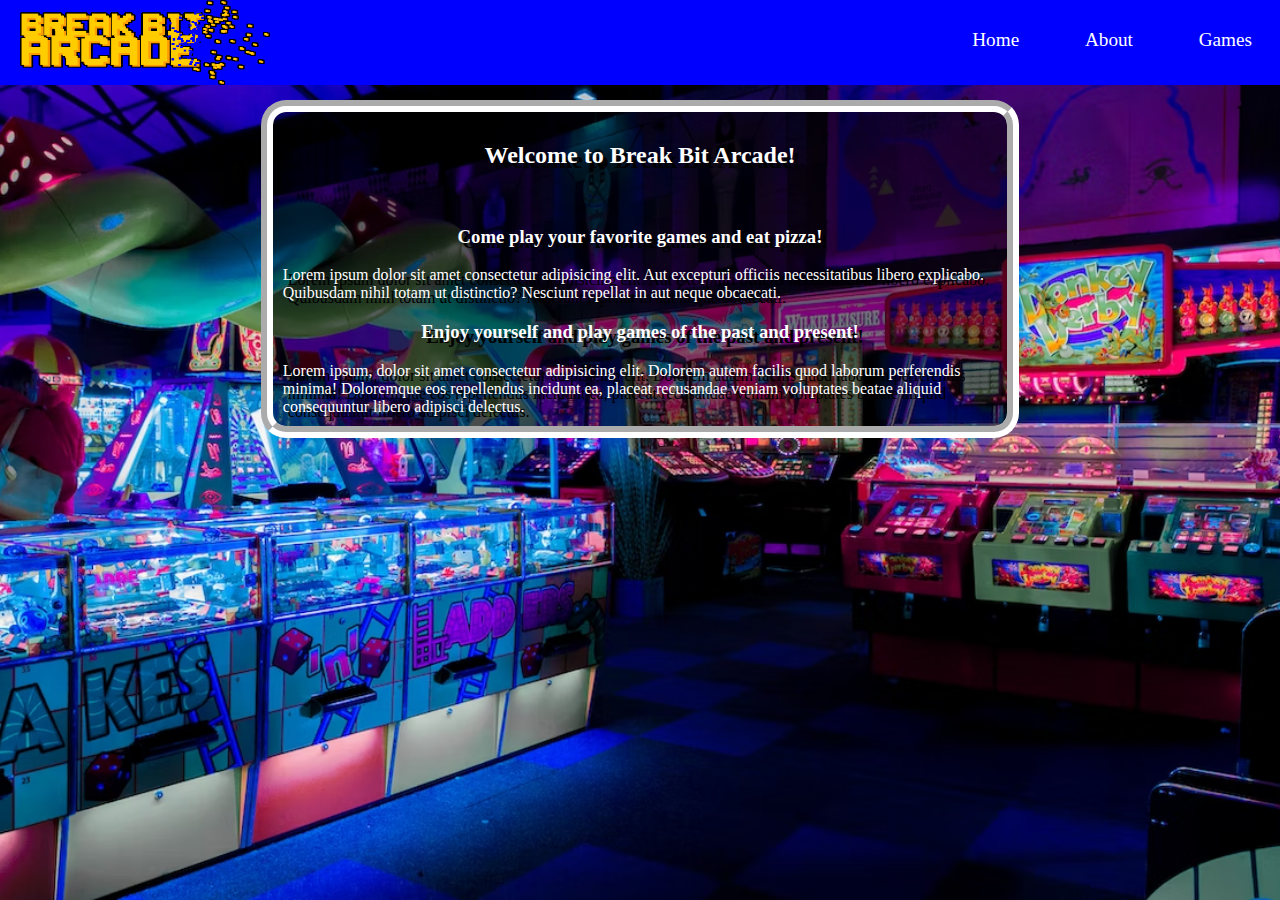
<file: index.html>
<!DOCTYPE html>
<html lang="en">
<head>
    <meta charset="UTF-8">
    <meta http-equiv="X-UA-Compatible" content="IE=edge">
    <meta name="viewport" content="width=device-width, initial-scale=1.0">
    <link rel="stylesheet" href="./style.css">
    <title>Break Bit Arcade</title>
</head>
<body>
<div id="navbar">
    <a href="./index.html"><img src="./images/logo.png" alt="logo"></a>
    <ul>
    
    <li><a href="./index.html">Home</a></li>
    <li><a href="./about.html">About</a></li>
    <li><a href="./games.html">Games</a></li>
    </ul>
</div>
<div class="container">
<div class="heading"><h2>Welcome to Break Bit Arcade!</h2></div>
<br>
<div class="heading"><h3>Come play your favorite games and eat pizza!</h3></div>

<div class="bodytext">
Lorem ipsum dolor sit amet consectetur adipisicing elit. Aut excepturi officiis necessitatibus libero explicabo. Quibusdam nihil totam ut distinctio? Nesciunt repellat in aut neque obcaecati.
</div>

<div class="heading"><h3>Enjoy yourself and play games of the past and present!</h3></div>

<div class="bodytext">
    Lorem ipsum, dolor sit amet consectetur adipisicing elit. Dolorem autem facilis quod laborum perferendis minima! Doloremque eos repellendus incidunt ea, placeat recusandae veniam voluptates beatae aliquid consequuntur libero adipisci delectus.
</div>
</div>

</body>
</html>
</file>
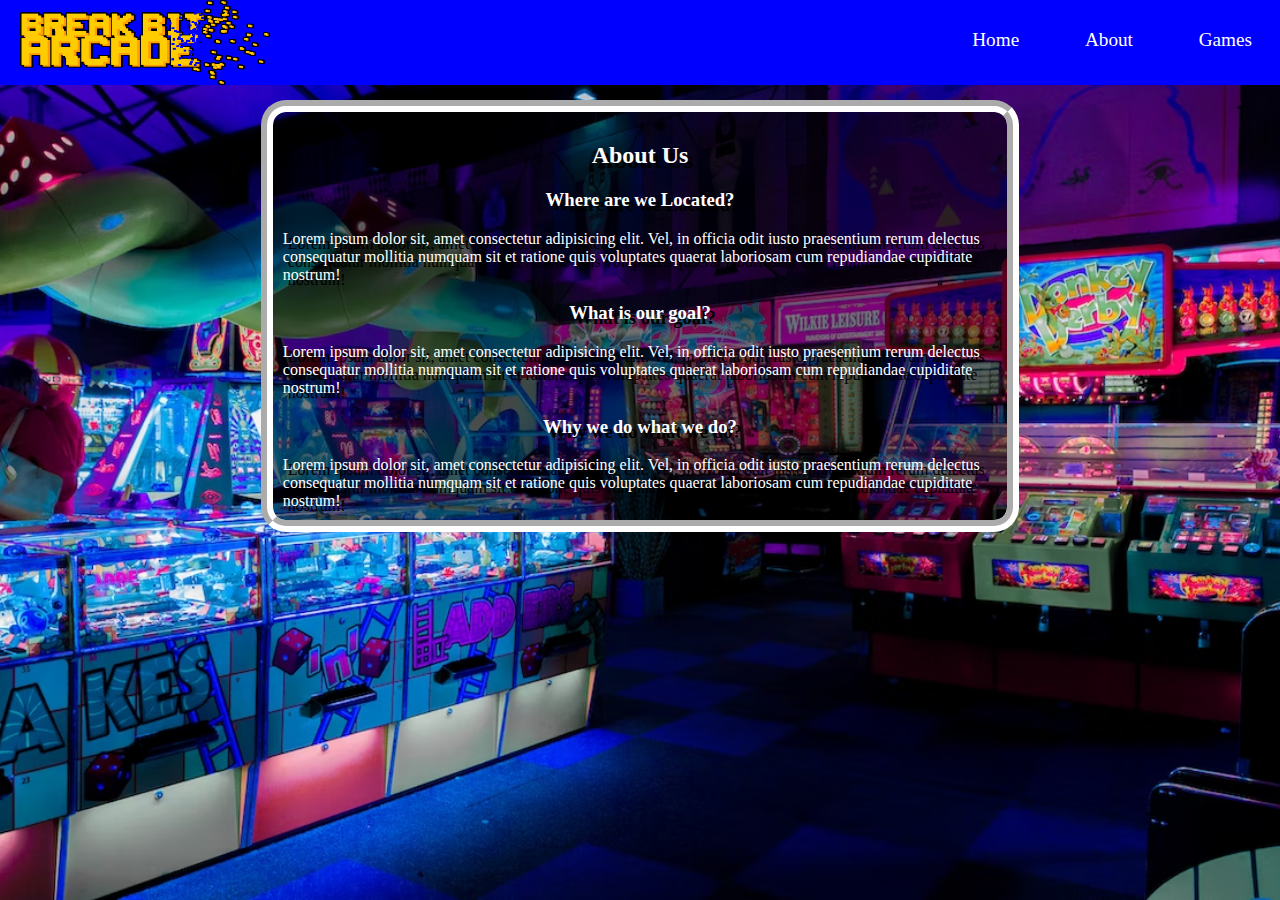
<file: about.html>
<!DOCTYPE html>
<html lang="en">
<head>
    <meta charset="UTF-8">
    <meta http-equiv="X-UA-Compatible" content="IE=edge">
    <meta name="viewport" content="width=device-width, initial-scale=1.0">
    <link rel="stylesheet" href="./style.css">

    <title>Break Bit Arcade</title>
</head>
<body>

    <div id="navbar">
        <a href="./index.html"><img src="./images/logo.png" alt="logo"></a>
        <ul>
        <li><a href="./index.html">Home</a></li>
        <li><a href="./about.html">About</a></li>
        <li><a href="./games.html">Games</a></li>
        </ul>
    </div>

    <div class="container">

<div class="heading">
    <h2>About Us</h2>
</div>

<div class="heading">
    <h3>Where are we Located?</h3>
</div>

<div class="bodytext">
    Lorem ipsum dolor sit, amet consectetur adipisicing elit. Vel, in officia odit iusto praesentium rerum delectus consequatur mollitia numquam sit et ratione quis voluptates quaerat laboriosam cum repudiandae cupiditate nostrum!
</div>

<div class="heading">
    <h3>What is our goal?</h3>
</div>

<div class="bodytext">
    Lorem ipsum dolor sit, amet consectetur adipisicing elit. Vel, in officia odit iusto praesentium rerum delectus consequatur mollitia numquam sit et ratione quis voluptates quaerat laboriosam cum repudiandae cupiditate nostrum!
</div>

<div class="heading">
    <h3>Why we do what we do?</h3>
</div>

<div class="bodytext">
    Lorem ipsum dolor sit, amet consectetur adipisicing elit. Vel, in officia odit iusto praesentium rerum delectus consequatur mollitia numquam sit et ratione quis voluptates quaerat laboriosam cum repudiandae cupiditate nostrum!
</div>

</div>

</body>
</html>
</file>
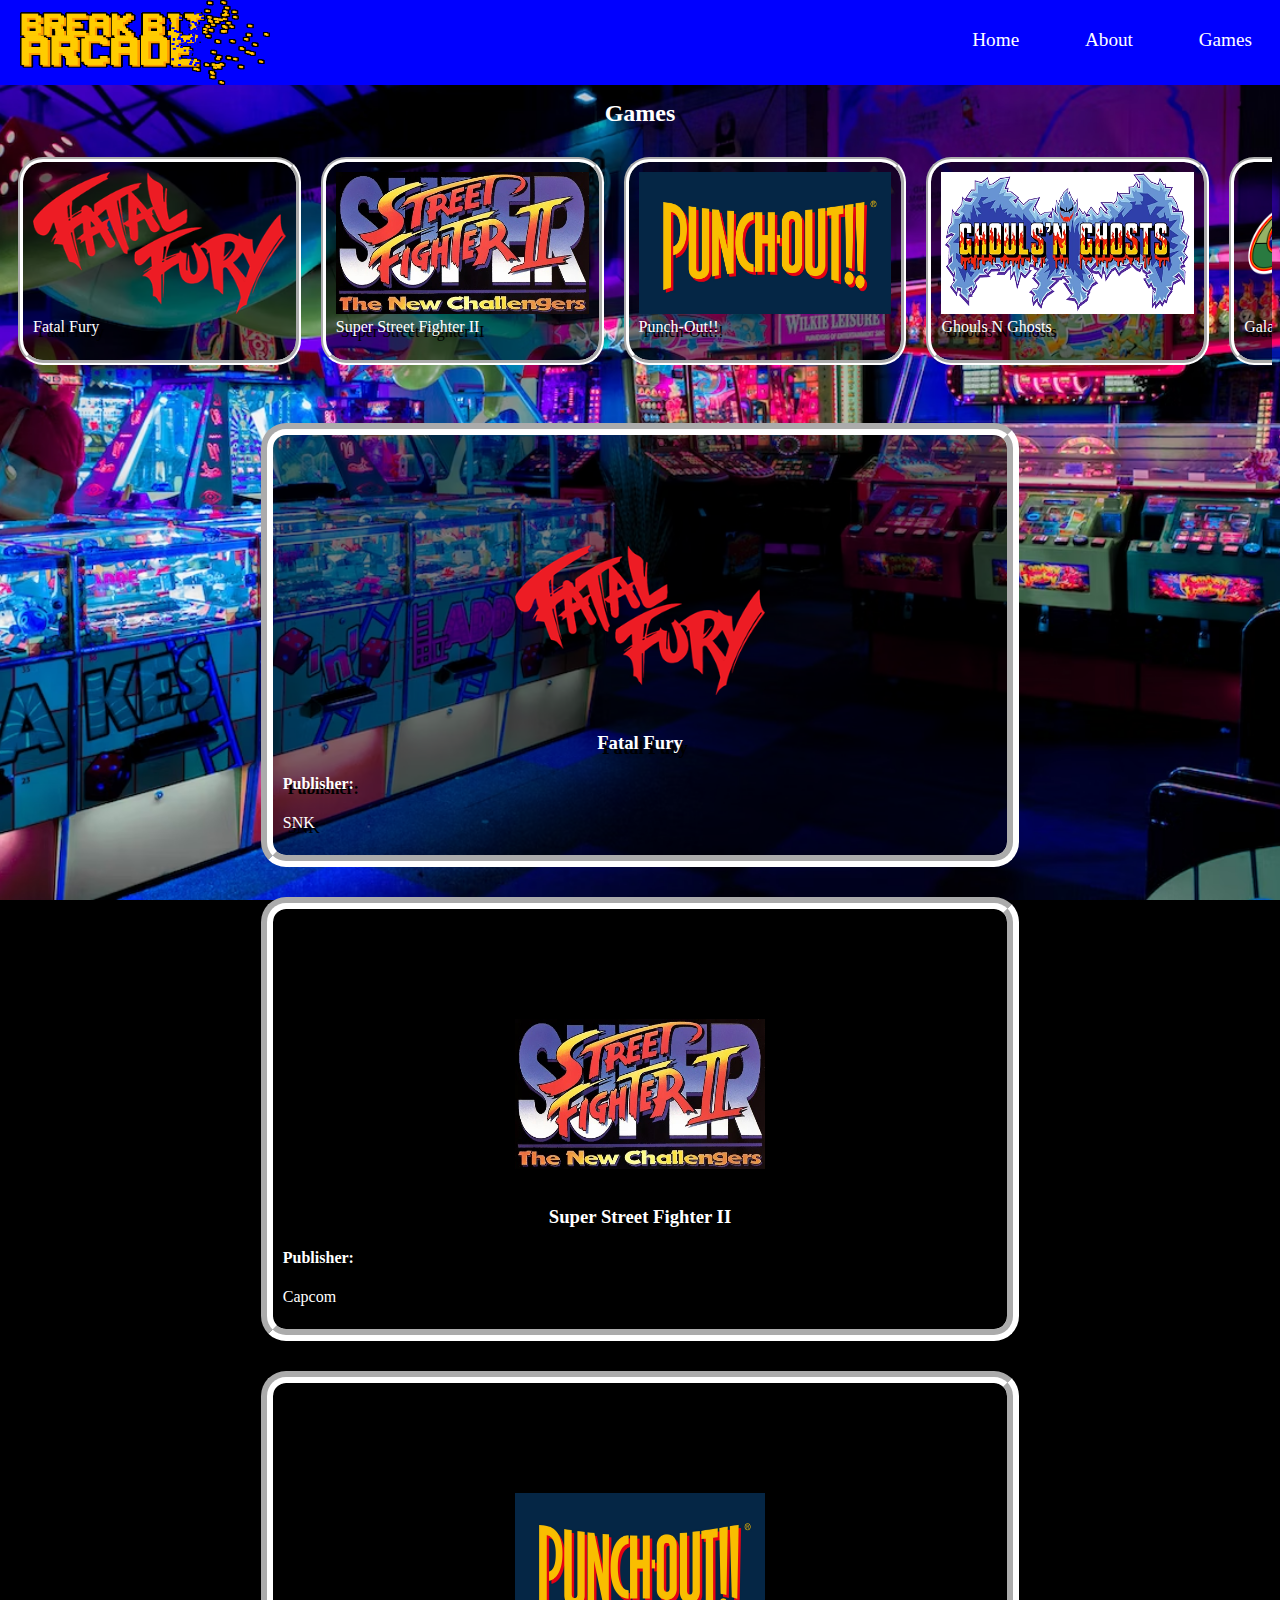
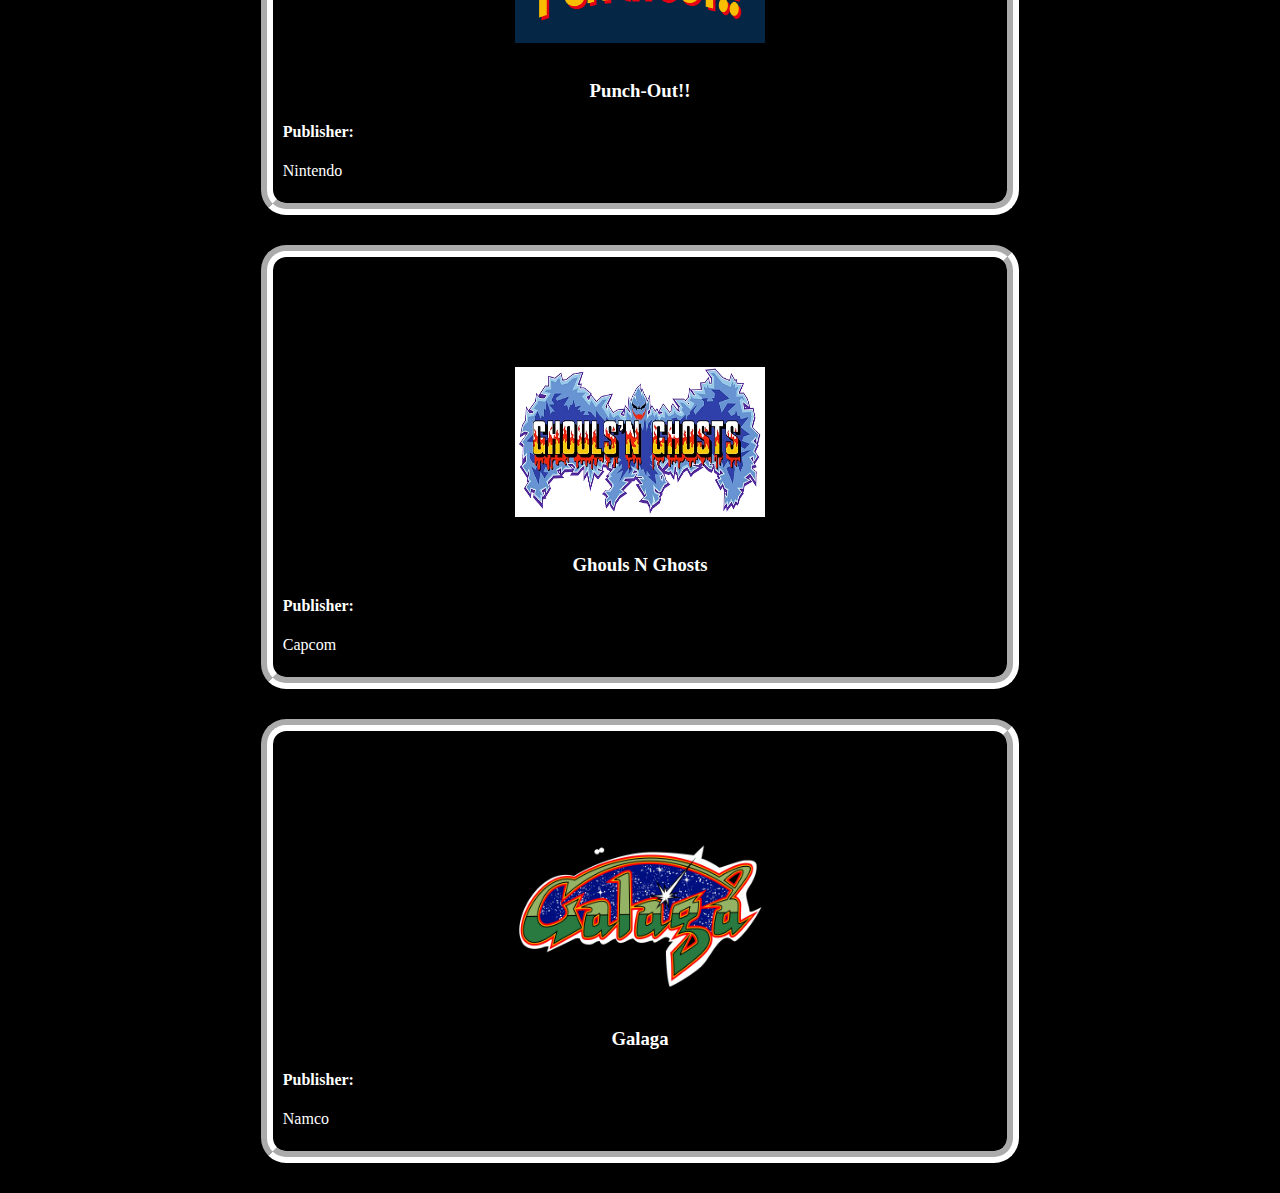
<file: games.html>
<!DOCTYPE html>
<html lang="en">
<head>
    <meta charset="UTF-8">
    <meta http-equiv="X-UA-Compatible" content="IE=edge">
    <meta name="viewport" content="width=device-width, initial-scale=1.0">
    <link rel="stylesheet" href="./style.css">

    <title>Break Bit Arcade</title>
</head>
<body>
    <div id="navbar">
        <a href="./index.html"><img src="./images/logo.png" alt="logo"></a>
        <ul>
        <li><a href="./index.html">Home</a></li>
        <li><a href="./about.html">About</a></li>
        <li><a href="./games.html">Games</a></li>
        </ul>
    </div>
    <div class="heading">
        <h2>Games</h2>
    </div>
    <div id="gamethumbnaillist">
              <div id="gamethumbnail"></div>  
    </div>
<br>
    <div id="gameinfolist">
        <div id="gamelist"></div>        
    </div>

</body>
<script src="./gamelist.js"></script>
</html>
</file>
<file: style.css>
html{
    background-color: black;
    color: white;
    scroll-behavior: smooth;
    background-image: url('./images/arcadeshot.png');
    background-position: center;
    background-attachment: fixed;
    background-size:cover;

    
}
body{
    margin-top: 100px;
}
body a{
    text-decoration: none;
}
body a:hover{
    text-decoration: none;
    color: white;

}
body a:active{
    text-decoration: none;
    color: white;
}
body a:visited{
    text-decoration: none;
    color: white;
}
body a:link{
    text-decoration: none;
    color: white;
}
#navbar{
    top: 0px;
    left: 0px;
    position: fixed;
    /* float: left; */
    /* display: flex; */
    width: 100%;
    background-color: blue;
    /* float: left; */
    z-index: 9999;
    max-height: 85px;
}
#navbar img{
    /* float: left; */
    width: 25%;
    max-width: 250px;
    padding-left: 20px;
    max-height: 85px;
}
#navbar ul{
float: right;
padding-top: 10px;
padding-right: 20px;
font-size: larger;
margin-right: -20px;
}
#navbar a{
    color: white;
    
}
#navbar li{
    list-style-type: none;
    display: inline;
    padding:40px 1px;
    transition: .5s;
    margin-right: -5px;
    
}
#navbar li a{
    padding: 40px 32px
}
#navbar li:hover{
    background-color: black;
}
.container{
    border: 12px white groove;
    border-radius: 25px;
    padding: 10px;
    margin: 30px 20%;
    /* box-shadow: 5px 5px black; */
    text-shadow: 5px 5px black;
    background: rgba(0, 0, 0, .5)
    /* background: linear-gradient(180deg,transparent,blue); */
}
.container img{
    display: block;
    max-width: 250px;
    margin: 0px auto;
}
.heading{
text-align: center;

}
.bodytext{
    text-align: left;
}
.gamebodytext{
    width: 100%;
}
.gamelogo{
width: 100% !important;
height: 80%;
}
#gamethumbnail{
    display:flex;
    width: 100%;
    overflow-x: auto;
    overflow-y: hidden;
    
    /* margin: 0px 10%; */

}
.gamethumbnail{
    border: 5px white groove;
    border-radius: 25px;
    padding: 10px;
    /* width: 25%; */
    margin: 10px;
    padding: 10px;
    min-width: 20%;
    max-width: 300px;
    text-shadow: 5px 5px black;
    background: rgba(0, 0, 0, .5);
}

.gamethumbnail a{
    width: 100%;
}
.gamethumbnail span{
    width: 100%;
    position: relative;
}
.gamethumbnaillist{

}
.gamecontainer img{
    height: 150px;
}
.gamecontainer{
    display: block;
    height: 300px;
    overflow-y: hidden;
    transition: 1s;
}
.gamecontainer:hover{
    height: auto;
}
/* @keyframes stars{
    0%{background-position: center ;}
    100%{background-position: bottom;}
} */
</file>
